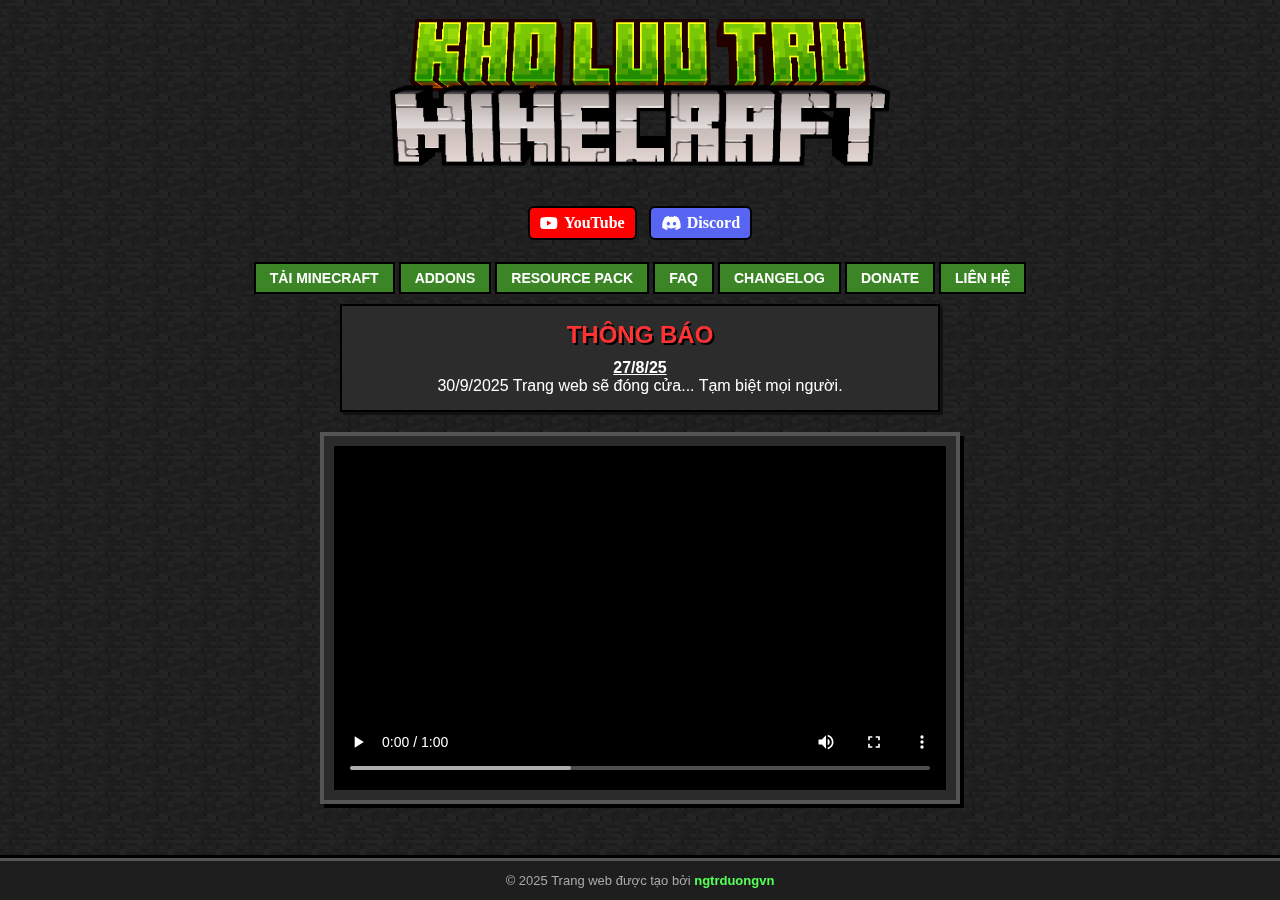
<file: index.html>
<!DOCTYPE html>
<html lang="vi">
    <head>
        <meta charset="UTF-8">
        <meta name="viewport" content="width=device-width, initial-scale=1.0">
        <meta name="description" content="Website lưu trữ addons, mods và tài nguyên Minecraft PE cho cộng đồng Việt Nam. Tải miễn phí và cập nhật thường xuyên.">
        <meta name="keywords" content="minecraft, minecraft pe, addon, addons, kho lưu trữ minecraft, minecraft việt nam">
        <link rel="icon" type="image/x-icon" href="favicon.ico">
        <link rel="stylesheet" href="style.css">
        <link rel="stylesheet" href="css/mobile.css">
        <link rel="stylesheet" href="css/index/tab-menu.css">
        <link rel="stylesheet" href="css/index/notice-box.css">
        <link rel="stylesheet" href="css/index/trailer-box.css">
        <link rel="stylesheet" href="css/copyright.css">
        <link rel="stylesheet" href="css/index/social-links.css">
        <link rel="stylesheet" href="https://cdnjs.cloudflare.com/ajax/libs/font-awesome/6.4.0/css/all.min.css">
        <title>Kho lưu trữ Minecraft</title>
    </head>

    <body>
    <center>
        <br>
        <!-- Logo -->
        <img src="image/logo.png" width="500">
        <br><br>

        <!-- Social Links -->
        <div class="social-links">
            <a href="https://www.youtube.com/@" target="_blank" class="youtube">
                <i class="fab fa-youtube"></i> YouTube
            </a>
            <a href="https://discord.gg/" target="_blank" class="discord">
                <i class="fab fa-discord"></i> Discord
            </a>
        </div>
        <br>

        <!-- tab menu -->
        <button class="mc-btn"><a href="taiminecraft.html">Tải Minecraft</a></button>
        <button class="mc-btn"><a href="addons.html">Addons</a></button>
        <button class="mc-btn"><a href="resourcepack.html">Resource Pack</a></button>
        <button class="mc-btn"><a href="faq.html">FAQ</a></button>
        <button class="mc-btn"><a href="changelog.html">Changelog</a></button>
        <button class="mc-btn"><a href="donate.html">Donate</a></button>
        <button class="mc-btn"><a href="lienhe.html">Liên hệ</a></button>

        <!-- Thông báo -->
        <div class="notice-box">
            <h2>THÔNG BÁO</h2>
            <p><b><u>27/8/25</u></b></p>
            <p>30/9/2025 Trang web sẽ đóng cửa... Tạm biệt mọi người.</p>
        </div>

        <!-- Minecraft Trailer -->
        <div class="trailer-box">
            <video controls>
                <source src="video/minecraft-trailer.mp4" type="video/mp4">
                Trình duyệt của bạn không hỗ trợ video.
            </video>
        </div>
        <br><br>
    
        <!-- Bản quyền -->
        <div class="copyright">
            © 2025 Trang web được tạo bởi <a>ngtrduongvn</a>
        </div>

        <!-- Javascript -->
        <script src="js/security.js"></script>
    </body>
</html>
</file>
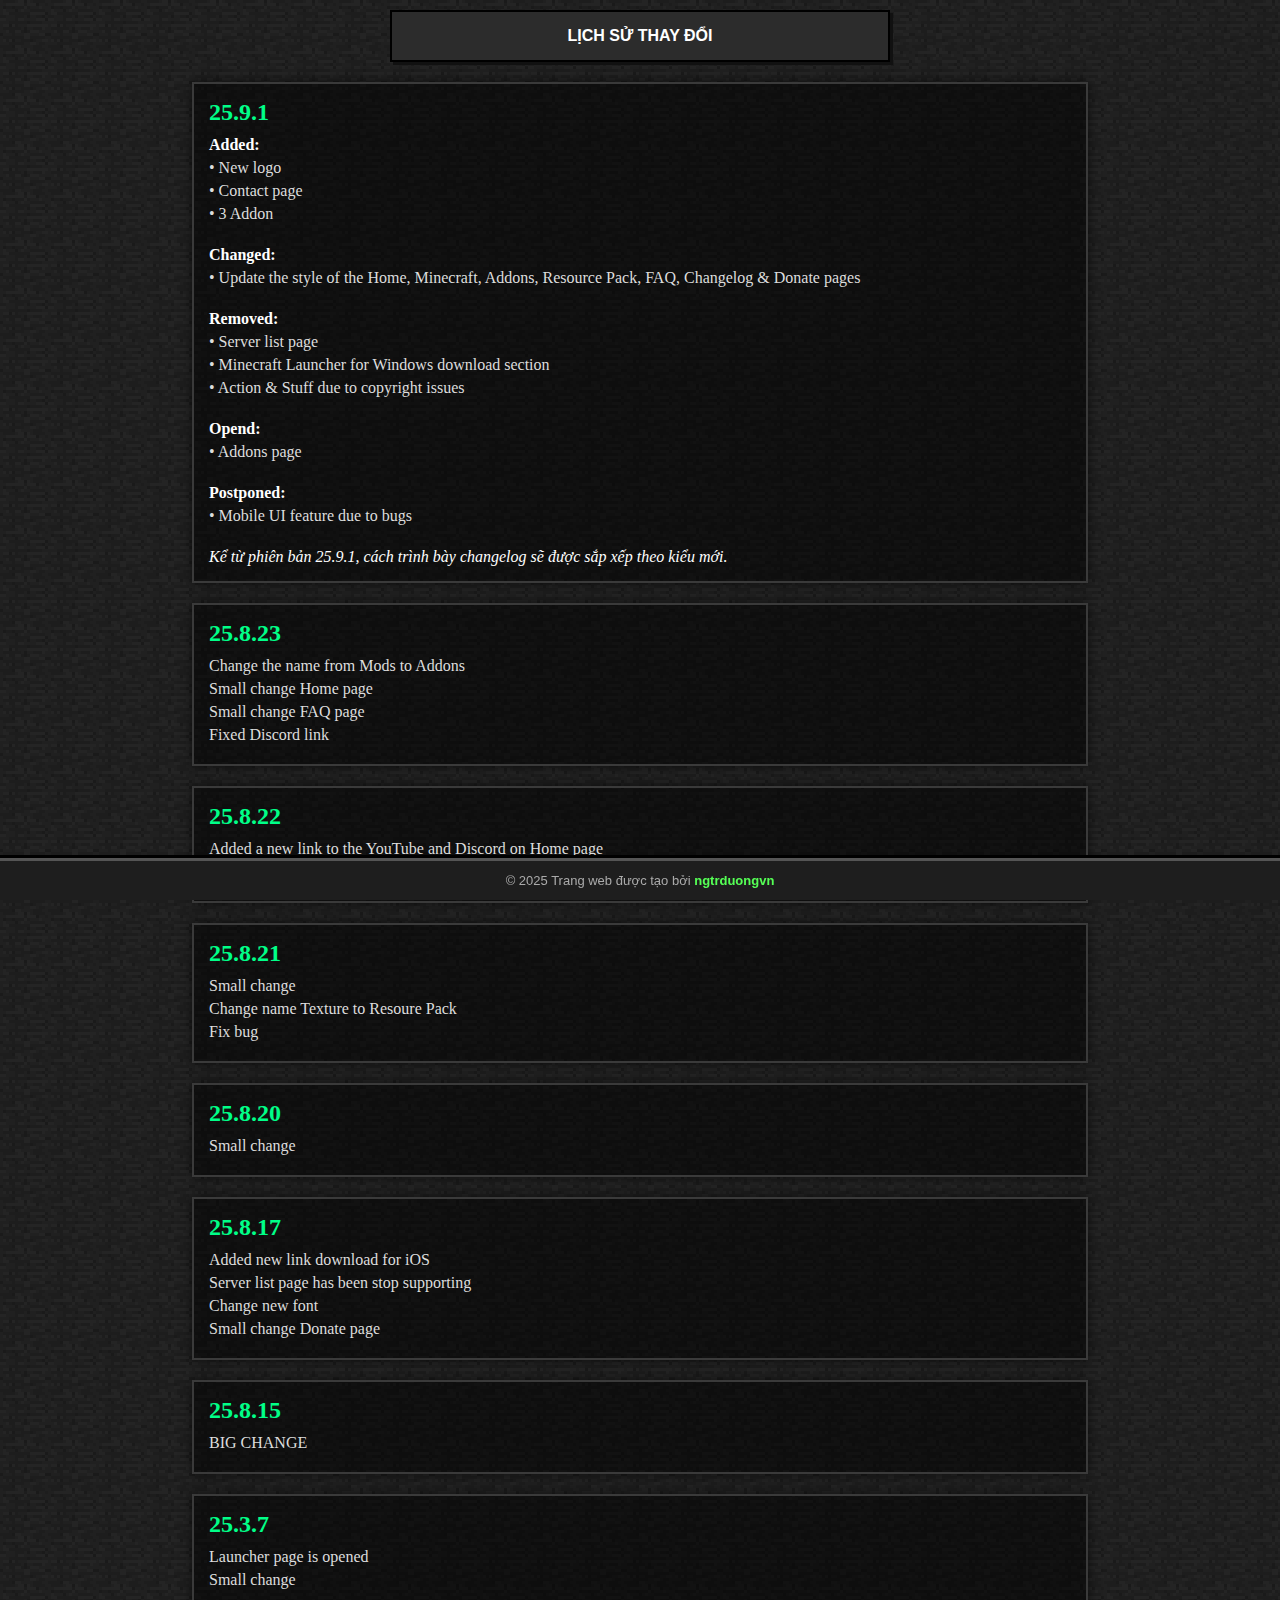
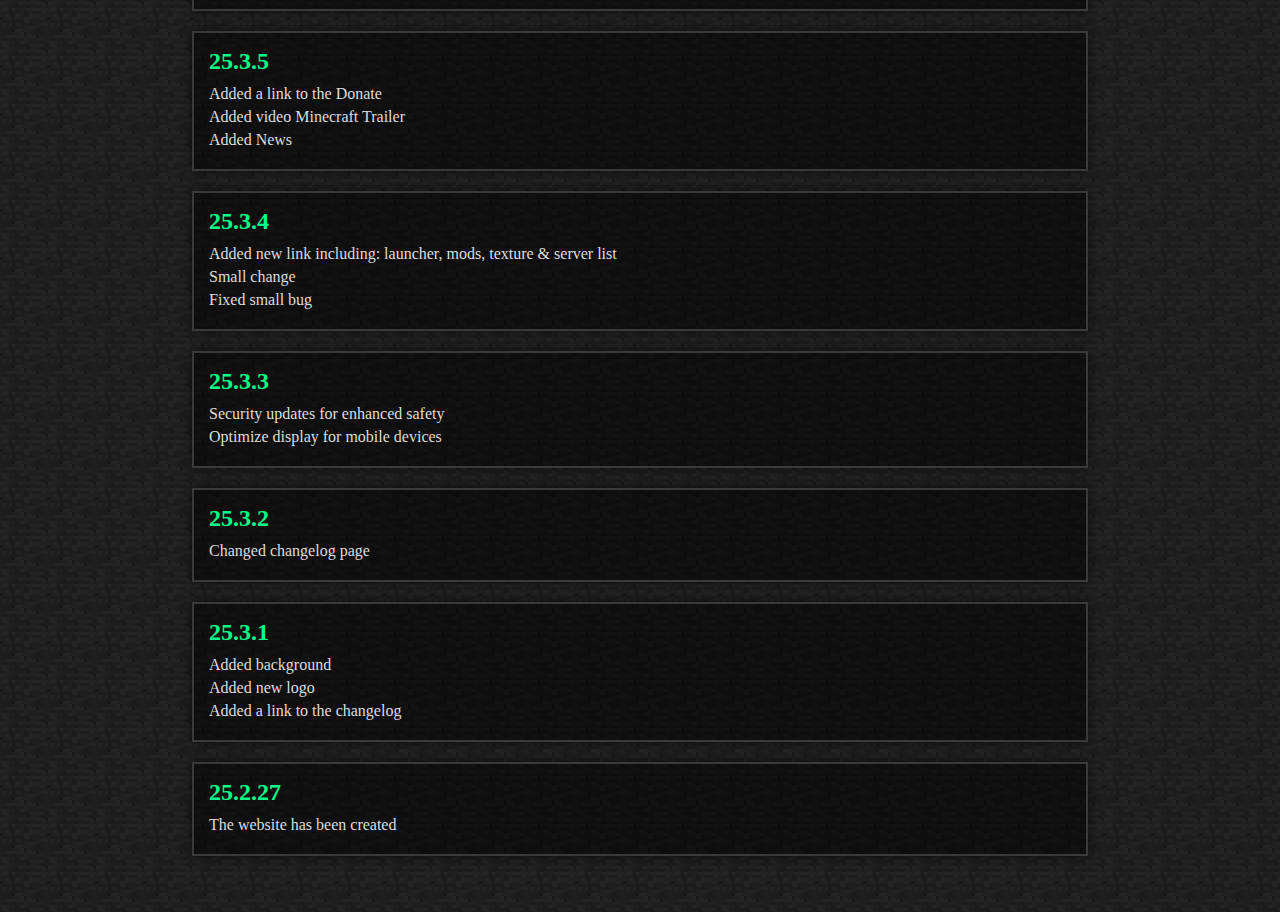
<file: changelog.html>
<!DOCTYPE html>
<html lang="vi">
    <head>
        <meta charset="UTF-8">
        <meta name="viewport" content="width=device-width, initial-scale=1.0">
        <meta name="description" content="Trang web chuyên thu thập tài liệu cũ của Minecraft">
        <meta name="google-adsense-account" content="ca-pub-9780379961023898">
        <meta name="google-site-verification" content="taQF88gZ_YWOSIvU3ffc0MlsISNOwYlTRaYgc3rOUPE" />
        <link rel="icon" type="image/x-icon" href="favicon.ico">
        <script async src="https://pagead2.googlesyndication.com/pagead/js/adsbygoogle.js?client=ca-pub-9780379961023898" crossorigin="anonymous"></script>
        <link rel="stylesheet" href="style.css">
        <link rel="stylesheet" href="css/mobile.css">
        <link rel="stylesheet" href="css/changelog/cl.css">
        <link rel="stylesheet" href="css/title.css">
        <link rel="stylesheet" href="css/copyright.css">
        <title>Changelog</title>
    </head>

    <body>
    <!-- 
        - Add / Added
        - Remove / Removed
        - Change / Changed
        - Fix / Fixed
        - Postponed
    -->

    <center1>
        <div class="cl-title">
            <b>LỊCH SỬ THAY ĐỔI</b>
        </div>

        <!-- v13 -->
        <div class="changelog-entry">
            <h3>25.9.1</h3>
            <ul>
                <b>Added:</b>
                <li>• New logo</li>
                <li>• Contact page</li>
                <li>• 3 Addon</li>
                <br>

                <b>Changed:</b>
                <li>• Update the style of the Home, Minecraft, Addons, Resource Pack, FAQ, Changelog & Donate pages</li>
                <br>

                <b>Removed:</b>
                <li>• Server list page</li>
                <li>• Minecraft Launcher for Windows download section</li>
                <li>• Action & Stuff due to copyright issues</li>
                <br>

                <b>Opend:</b>
                <li>• Addons page</li>
                <br>

                <b>Postponed:</b>
                <li>• Mobile UI feature due to bugs</li>
                <br>

                <i>Kể từ phiên bản 25.9.1, cách trình bày changelog sẽ được sắp xếp theo kiểu mới.</i>
            </ul>
        </div>

        <!-- v12 -->
        <div class="changelog-entry">
            <h3>25.8.23</h3>
            <ul>
                <li>Change the name from Mods to Addons</li>
                <li>Small change Home page</li>
                <li>Small change FAQ page</li>
                <li>Fixed Discord link</li>
            </ul>
        </div>

        <!-- v11 -->
        <div class="changelog-entry">
            <h3>25.8.22</h3>
            <ul>
                <li>Added a new link to the YouTube and Discord on Home page</li>
                <li>Added a link to the FAQ</li>
            </ul>
        </div>

        <!-- v10 -->
        <div class="changelog-entry">
            <h3>25.8.21</h3>
            <ul>
                <li>Small change</li>
                <li>Change name Texture to Resoure Pack</li>
                <li>Fix bug</li>
            </ul>
        </div>

        <!-- v9 -->
        <div class="changelog-entry">
            <h3>25.8.20</h3>
            <ul>
                <li>Small change</li>
            </ul>
        </div>

        <!-- v8 -->
        <div class="changelog-entry">
            <h3>25.8.17</h3>
            <ul>
                <li>Added new link download for iOS</li>
                <li>Server list page has been stop supporting</li>
                <li>Change new font</li>
                <li>Small change Donate page</li>
            </ul>
        </div>

        <!-- v7 -->
        <div class="changelog-entry">
            <h3>25.8.15</h3>
            <ul>
                <li>BIG CHANGE</li>
            </ul>
        </div>

        <!-- v6 -->
        <div class="changelog-entry">
            <h3>25.3.7</h3>
            <ul>
                <li>Launcher page is opened</li>
                <li>Small change</li>
            </ul>
        </div>

        <!-- v5 -->
        <div class="changelog-entry">
            <h3>25.3.5</h3>
            <ul>
                <li>Added a link to the Donate</li>
                <li>Added video Minecraft Trailer</li>
                <li>Added News</li>
            </ul>
        </div>

        <!-- v4 -->
        <div class="changelog-entry">
            <h3>25.3.4</h3>
            <ul>
                <li>Added new link including: launcher, mods, texture & server list</li>
                <li>Small change</li>
                <li>Fixed small bug</li>
            </ul>
        </div>

        <!-- v3 -->
        <div class="changelog-entry">
            <h3>25.3.3</h3>
            <ul>
                <li>Security updates for enhanced safety</li>
                <li>Optimize display for mobile devices</li>
            </ul>
        </div>

        <!-- v2 -->
        <div class="changelog-entry">
            <h3>25.3.2</h3>
            <ul>
                <li>Changed changelog page</li>
            </ul>
        </div>

        <!-- v1 -->
        <div class="changelog-entry">
            <h3>25.3.1</h3>
            <ul>
                <li>Added background</li>
                <li>Added new logo</li>
                <li>Added a link to the changelog</li>
            </ul>
        </div>

        <!-- v0 -->
        <div class="changelog-entry">
            <h3>25.2.27</h3>
            <ul>
                <li>The website has been created</li>
            </ul>
        </div>

        <br><br>

        <!-- Bản quyền -->
        <div class="copyright">
            © 2025 Trang web được tạo bởi <a>ngtrduongvn</a>
        </div>

        <!-- Javascript -->
        <script src="js/security.js"></script>
    </body>
</html>
</file>
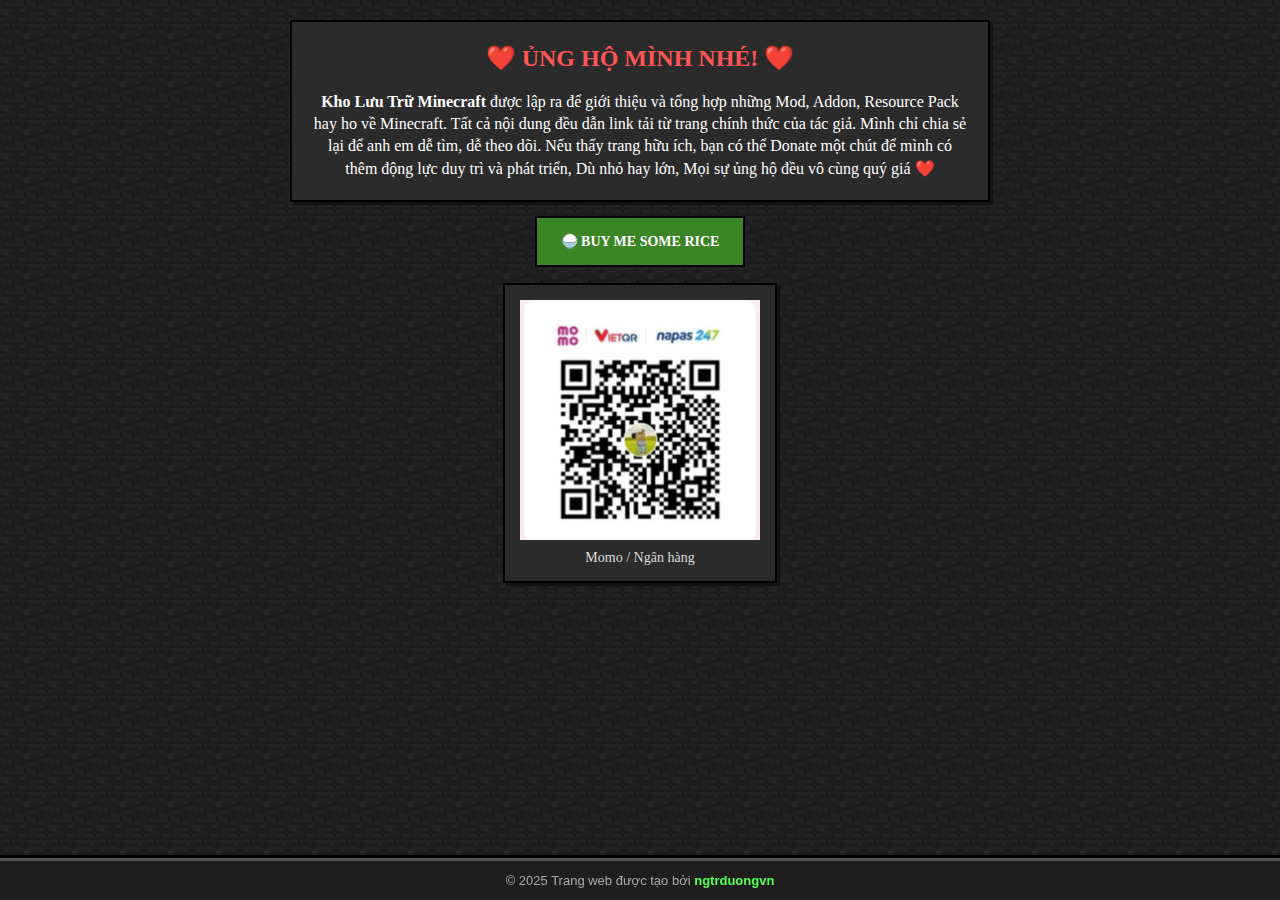
<file: donate.html>
<!DOCTYPE html>
<html lang="vi">
    <head>
        <meta charset="UTF-8">
        <meta name="viewport" content="width=device-width, initial-scale=1.0">
        <meta name="description" content="Trang web chuyên thu thập tài liệu cũ của Minecraft">
        <meta name="google-adsense-account" content="ca-pub-9780379961023898">
        <link rel="icon" type="image/x-icon" href="favicon.ico">
        <script async src="https://pagead2.googlesyndication.com/pagead/js/adsbygoogle.js?client=ca-pub-9780379961023898" crossorigin="anonymous"></script>
        <link rel="stylesheet" href="style.css">
        <link rel="stylesheet" href="css/mobile.css">
        <link rel="stylesheet" href="css/donate/donate.css">
        <link rel="stylesheet" href="css/copyright.css">
        <style>
            .qrcode {
                border: 7px solid gray;
            }
        </style>
        <title>Donate</title>
    </head>

    <body>
    <center>
        <div class="donate-container">
            <div class="donate-box">
                <h2>❤️ ỦNG HỘ MÌNH NHÉ! ❤️</h2>
                <p>
                <b>Kho Lưu Trữ Minecraft</b> được lập ra để giới thiệu và tổng hợp những Mod, Addon, Resource Pack hay ho về Minecraft.
                Tất cả nội dung đều dẫn link tải từ trang chính thức của tác giả. Mình chỉ chia sẻ lại để anh em dễ tìm, dễ theo dõi.
                Nếu thấy trang hữu ích, bạn có thể Donate một chút để mình có thêm động lực duy trì và phát triển, Dù nhỏ hay lớn,
                Mọi sự ủng hộ đều vô cùng quý giá ❤️
                </p>
            </div>

            <div class="donate-options">
                <a href="https://buymeacoffee.com/ngtrduongvn" class="donate-btn">🍚 Buy me some rice</a>
                <br><br>
                <div class="qr-box">
                    <img src="image/donate/qrcode.jpg" alt="Donate QR" />
                    <p>Momo / Ngân hàng</p>
                </div>
            </div>
        </div>

        <br><br>

        <!-- Bản quyền -->
        <div class="copyright">
            © 2025 Trang web được tạo bởi <a>ngtrduongvn</a>
        </div>

        <!-- Javascript -->
        <script src="js/security.js"></script>
    </body>
</html>
</file>
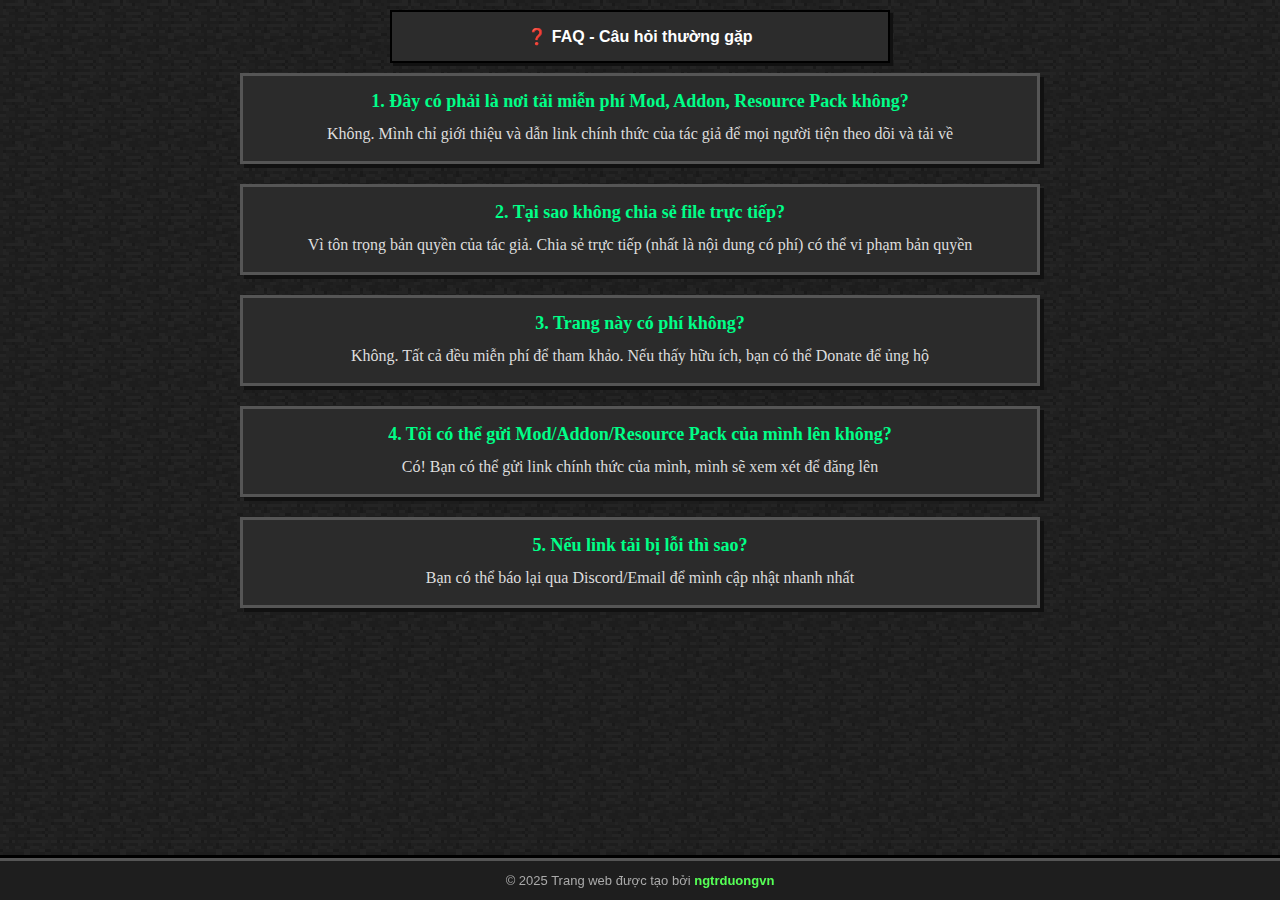
<file: faq.html>
<!DOCTYPE html>
<html lang="vi">
    <head>
        <meta charset="UTF-8">
        <meta name="viewport" content="width=device-width, initial-scale=1.0">
        <meta name="description" content="Trang web chuyên thu thập tài liệu cũ của Minecraft">
        <meta name="google-adsense-account" content="ca-pub-9780379961023898">
        <link rel="icon" type="image/x-icon" href="favicon.ico">
        <script async src="https://pagead2.googlesyndication.com/pagead/js/adsbygoogle.js?client=ca-pub-9780379961023898" crossorigin="anonymous"></script>
        <link rel="stylesheet" href="style.css">
        <link rel="stylesheet" href="css/mobile.css">
        <link rel="stylesheet" href="css/faq/faq.css">
        <link rel="stylesheet" href="css/title.css">
        <link rel="stylesheet" href="css/copyright.css">
        <title>FAQ</title>
    </head>

    <body>
        <center>
        <div class="faq-title">
            <b>❓ FAQ - Câu hỏi thường gặp</b>
        </div>
        

        <div class="faq-box">
            <div class="faq-question">1. Đây có phải là nơi tải miễn phí Mod, Addon, Resource Pack không?</div>
            <div class="faq-answer">Không. Mình chỉ giới thiệu và dẫn link chính thức của tác giả để mọi người tiện theo dõi và tải về</div>
        </div>

        <div class="faq-box">
            <div class="faq-question">2. Tại sao không chia sẻ file trực tiếp?</div>
            <div class="faq-answer">Vì tôn trọng bản quyền của tác giả. Chia sẻ trực tiếp (nhất là nội dung có phí) có thể vi phạm bản quyền</div>
        </div>

        <div class="faq-box">
            <div class="faq-question">3. Trang này có phí không?</div>
            <div class="faq-answer">Không. Tất cả đều miễn phí để tham khảo. Nếu thấy hữu ích, bạn có thể Donate để ủng hộ</div>
        </div>

        <div class="faq-box">
            <div class="faq-question">4. Tôi có thể gửi Mod/Addon/Resource Pack của mình lên không?</div>
            <div class="faq-answer">Có! Bạn có thể gửi link chính thức của mình, mình sẽ xem xét để đăng lên</div>
        </div>

        <div class="faq-box">
            <div class="faq-question">5. Nếu link tải bị lỗi thì sao?</div>
            <div class="faq-answer">Bạn có thể báo lại qua Discord/Email để mình cập nhật nhanh nhất</div>
        </div>

        <br><br>

        <!-- Bản quyền -->
        <div class="copyright">
            © 2025 Trang web được tạo bởi <a>ngtrduongvn</a>
        </div>

        <!-- Javascript -->
        <script src="js/security.js"></script>
    </body>
</html>
</file>
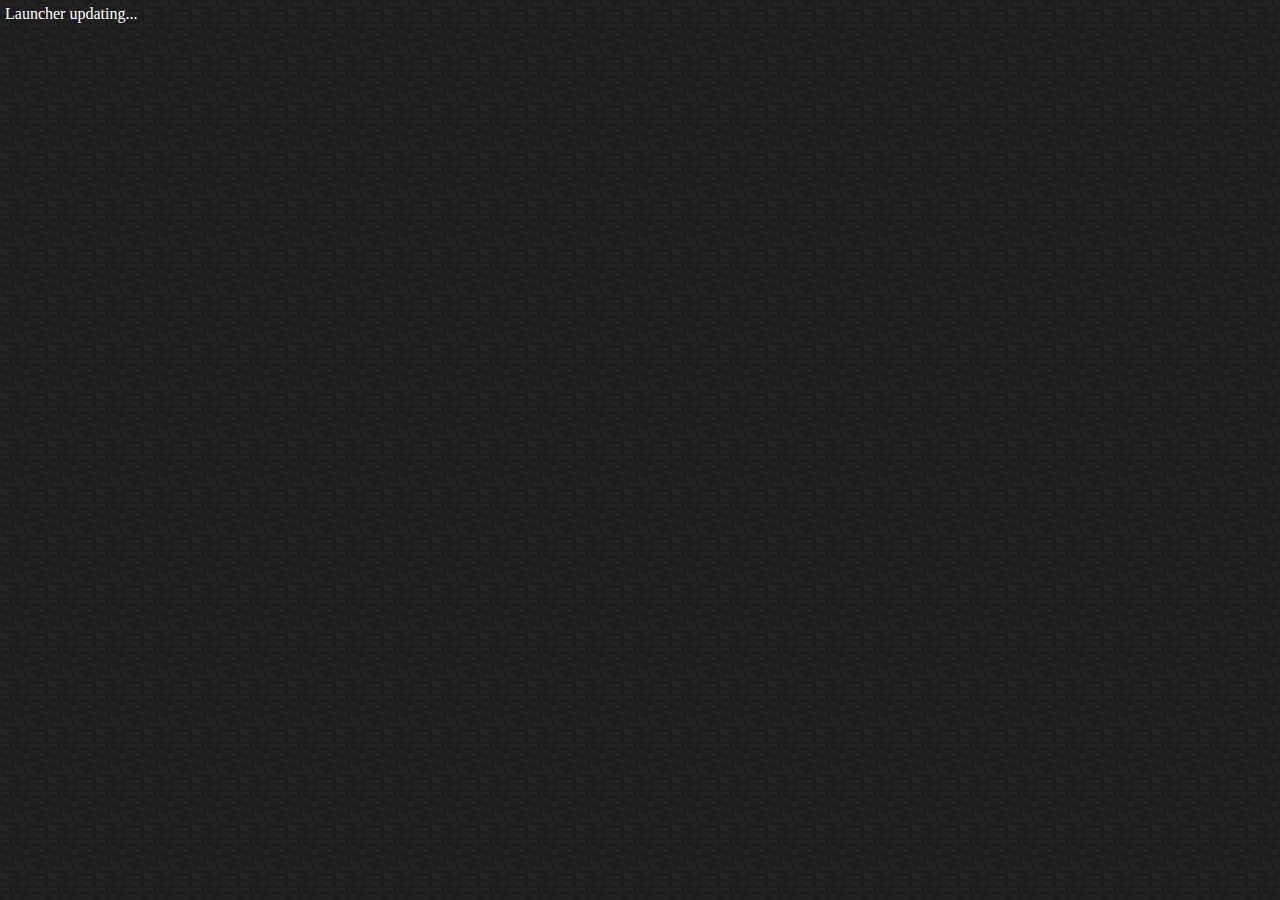
<file: launcher.html>
<!DOCTYPE html>
<html lang="vi">
    <head>
        <meta charset="UTF-8">
        <meta name="viewport" content="width=device-width, initial-scale=1.0">
        <meta name="description" content="Trang web chuyên thu thập tài liệu cũ của Minecraft">
        <link rel="icon" type="image/x-icon" href="favicon.ico">
        <link rel="stylesheet" href="style.css">
        <link rel="stylesheet" href="css/mobile.css">
        <title>Launcher</title>
        <style>
            body {
                padding: 5px;
            }
        </style>
    </head>

    <body>
        <!-- Main -->
        Launcher updating...

        <!-- Javascript -->
        <script src="js/security.js"></script>
    </body>
</html>
</file>
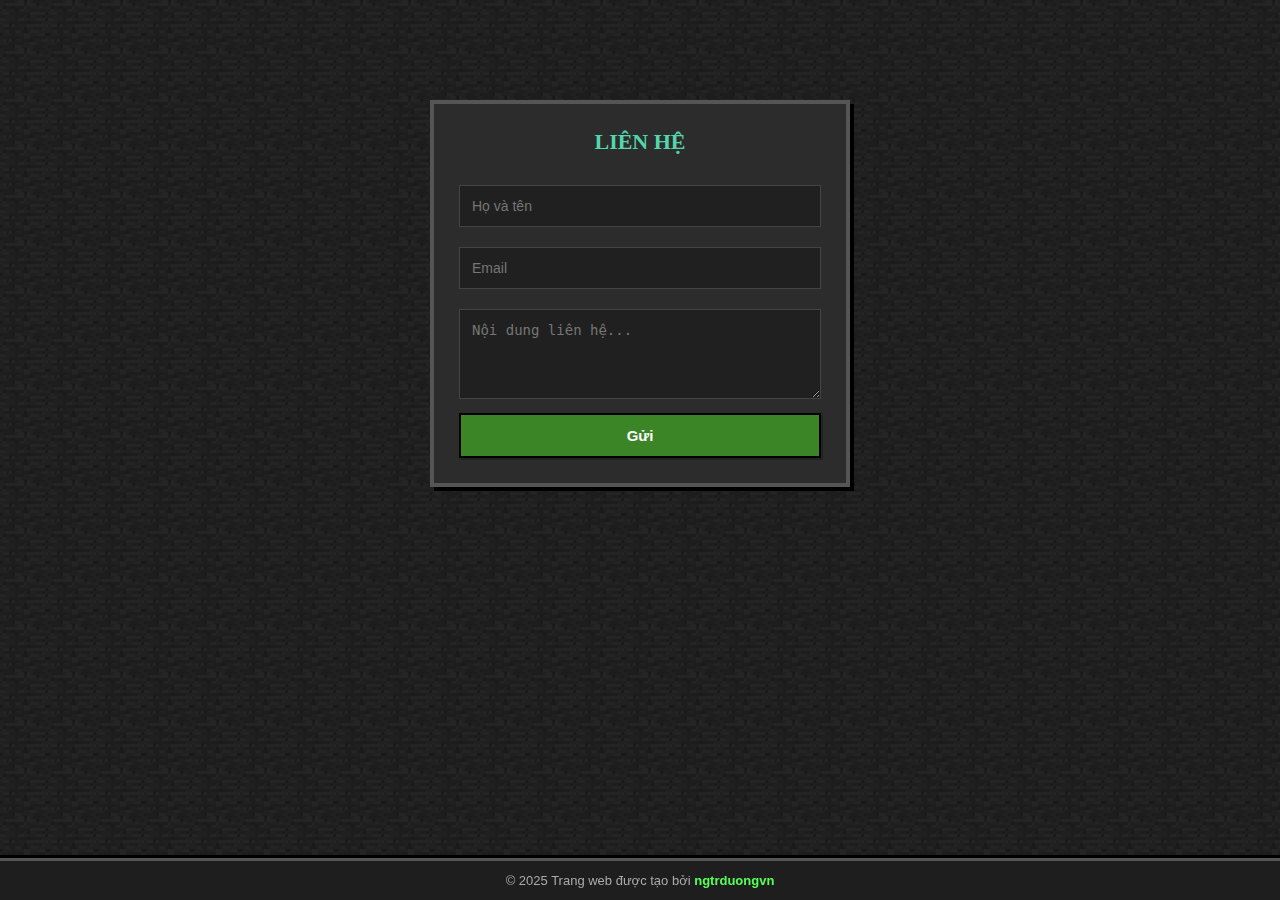
<file: lienhe.html>
<!DOCTYPE html>
<html lang="vi">
    <head>
        <meta charset="UTF-8">
        <meta name="viewport" content="width=device-width, initial-scale=1.0">
        <meta name="description" content="Trang web chuyên thu thập tài liệu cũ của Minecraft">
        <link rel="icon" type="image/x-icon" href="favicon.ico">
        <link rel="stylesheet" href="style.css">
        <link rel="stylesheet" href="css/mobile.css">
        <link rel="stylesheet" href="css/contact/contact.css">
        <link rel="stylesheet" href="css/copyright.css">
        <title>Liên Hệ</title>
    </head>

    <body>
        <!-- Tiêu đề -->
        <div class="contact-box">
            <h2>LIÊN HỆ</h2>
            <form action="" method="POST">
                <input type="text" name="name" placeholder="Họ và tên" required>
                <input type="email" name="email" placeholder="Email" required>
                <textarea name="message" rows="4" placeholder="Nội dung liên hệ..." required></textarea>
                <button type="submit">Gửi</button> 
            </form>
        </div>

        <!-- Bản quyền -->
        <div class="copyright">
            © 2025 Trang web được tạo bởi <a>ngtrduongvn</a>
        </div>

        <!-- Javascript -->
        <script src="js/security.js"></script>
    </body>
</html>
</file>
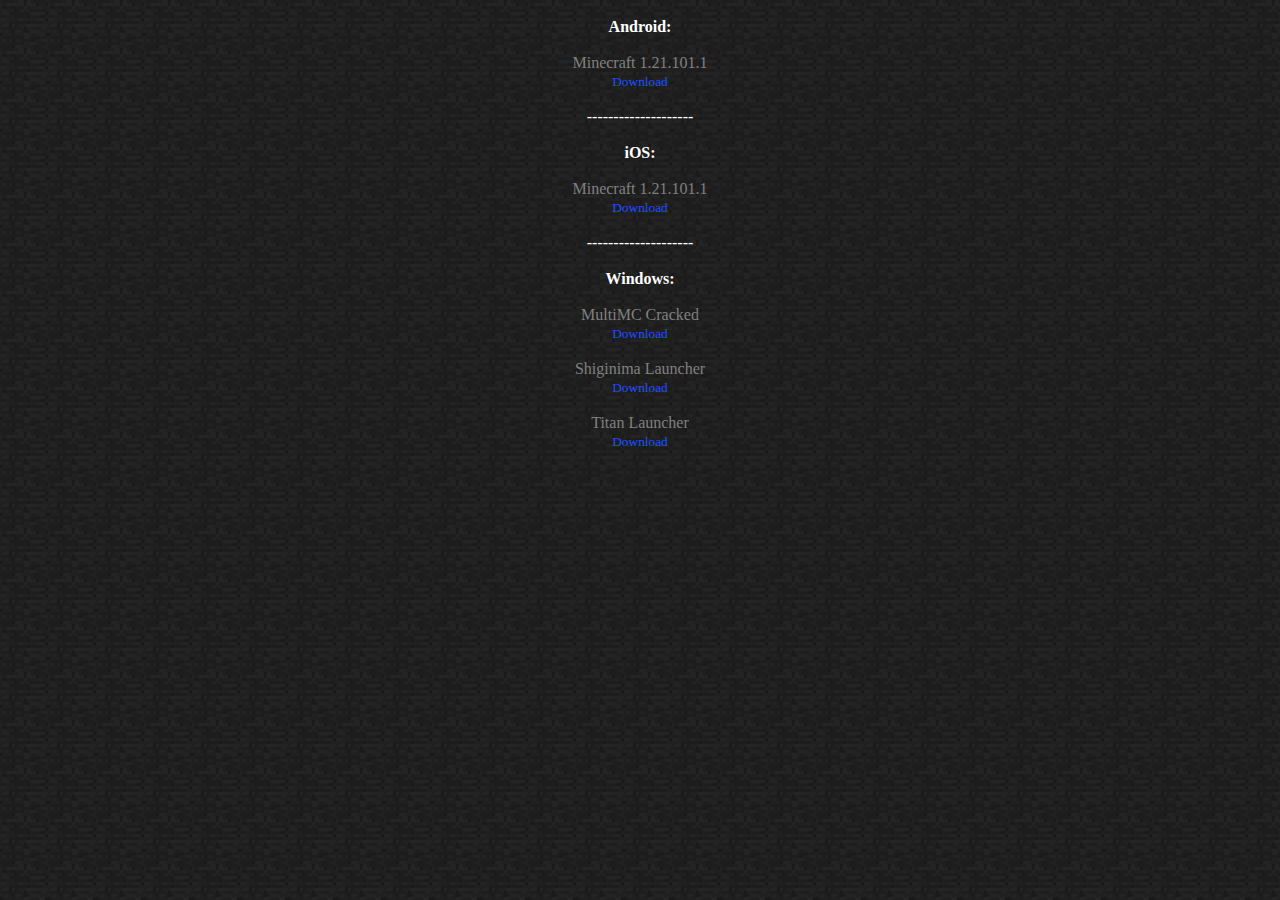
<file: minecraft.html>
<!DOCTYPE html>
<html lang="vi">
    <head>
        <meta charset="UTF-8">
        <meta name="viewport" content="width=device-width, initial-scale=1.0">
        <meta name="description" content="Trang web chuyên thu thập tài liệu cũ của Minecraft">
        <meta name="google-site-verification" content="taQF88gZ_YWOSIvU3ffc0MlsISNOwYlTRaYgc3rOUPE" />
        <link rel="icon" type="image/x-icon" href="favicon.ico">
        <link rel="stylesheet" href="style.css">
        <link rel="stylesheet" href="css/mobile.css">
        <title>Tải Minecraft</title>
    </head>

    <body>
        <br>
        <center>
        <!---- Android ---->
            <b>Android:</b>
            <br><br>
            <font color="gray">Minecraft 1.21.101.1</font><br>
            <small><a href="https://drive.google.com/file/d/1Bqf4icYGJ5MV6djha2ylHCfGmCD-YePW/view?usp=drive_link" target="_blank">Download</a></small>
            <br><br>

        --------------------<br><br>

        <!---- iOS ---->
            <b>iOS:</b>
            <br><br>
            <font color="gray">Minecraft 1.21.101.1</font><br>
            <small><a href="https://drive.google.com/file/d/1j-aewWu3-4tyTgCLBCcwedR-WoTldtEA/view?usp=drive_link" target="_blank">Download</a></small>
            <br><br>

        --------------------<br><br>

        <!---- Windows ---->
            <b>Windows:</b>
            <br><br>
            <!-- Launcher 1 -->
            <font color="gray">MultiMC Cracked</font><br>
            <small><a href="https://drive.google.com/file/d/1CWx5W04qUGoMW0xhr6HYUZZIDDk8b-p6/view?usp=sharing" target="_blank">Download</a></small>
            <br><br>

            <!-- Launcher 2 -->
            <font color="gray">Shiginima Launcher</font><br>
            <small><a href="https://drive.google.com/file/d/1zRJwhPTpjubPf02ZlZflpabak96sAB6f/view?usp=sharing" target="_blank">Download</a></small>
            <br><br>

            <!-- Launcher 3 -->
            <font color="gray">Titan Launcher</font><br>
            <small><a href="https://drive.google.com/file/d/1FQ7u7CvBa-BV5Xi-oQab0If6wFxf6jsK/view?usp=sharing" target="_blank">Download</a></small>
        </center>
        
        <!-- Javascript -->
        <script src="js/security.js"></script>

        <!-- Google AdSense -->
        <script async src="https://pagead2.googlesyndication.com/pagead/js/adsbygoogle.js?client=ca-pub-9780379961023898" crossorigin="anonymous"></script>
    </body>
</html>
</file>
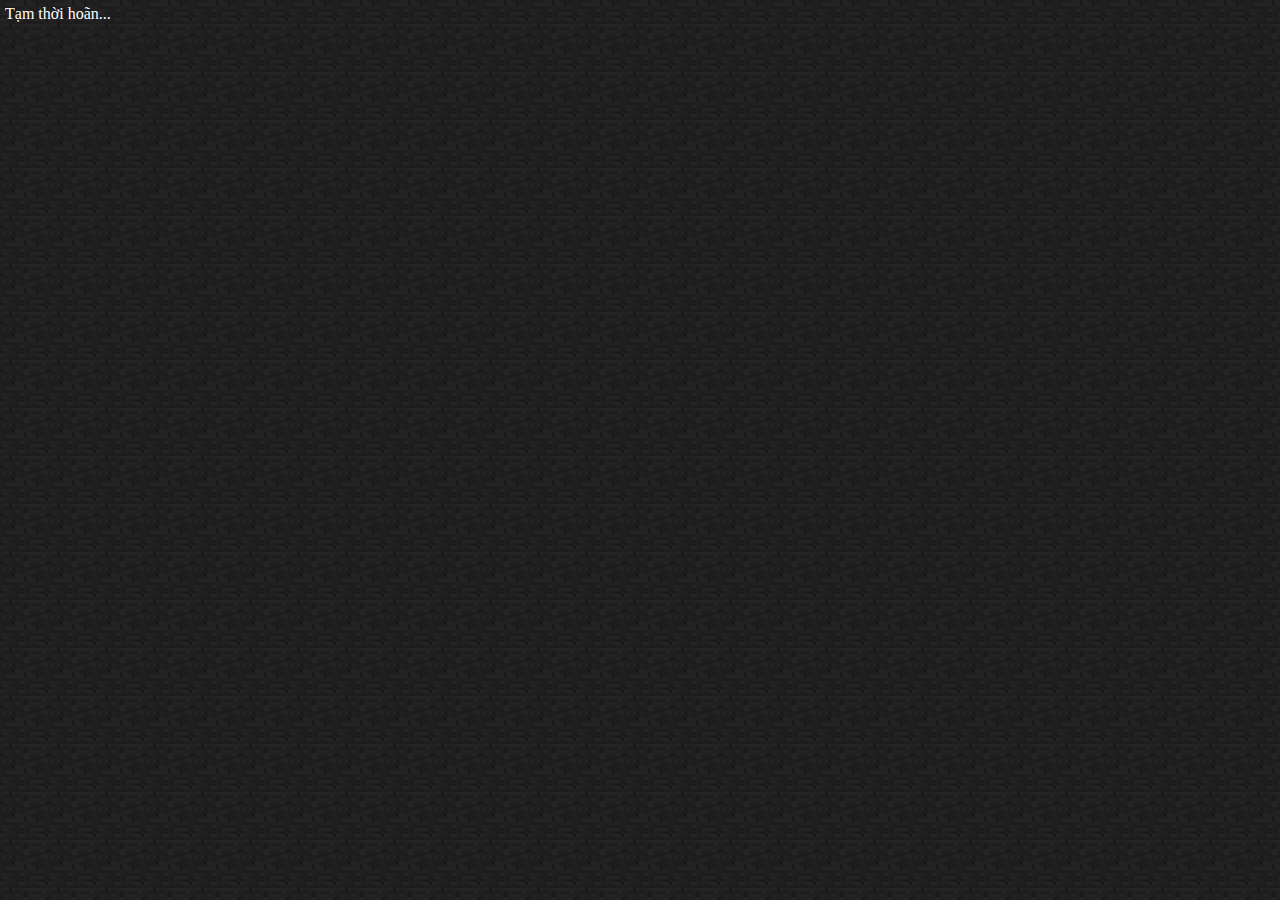
<file: mods.html>
<!DOCTYPE html>
<html lang="vi">
    <head>
        <meta charset="UTF-8">
        <meta name="viewport" content="width=device-width, initial-scale=1.0">
        <meta name="description" content="Trang web chuyên thu thập tài liệu cũ của Minecraft">
        <meta name="google-site-verification" content="taQF88gZ_YWOSIvU3ffc0MlsISNOwYlTRaYgc3rOUPE" />
        <link rel="icon" type="image/x-icon" href="favicon.ico">
        <link rel="stylesheet" href="style.css">
        <link rel="stylesheet" href="css/mobile.css">
        <title>Mods</title>
        <style>
            body {
                padding: 5px;
            }
        </style>
    </head>

    <body>
        <!-- Main -->
        Tạm thời hoãn...

        <!-- Javascript -->
        <script src="js/security.js"></script>

        <!-- Google AdSense -->
        <script async src="https://pagead2.googlesyndication.com/pagead/js/adsbygoogle.js?client=ca-pub-9780379961023898" crossorigin="anonymous"></script>
    </body>
</html>
</file>
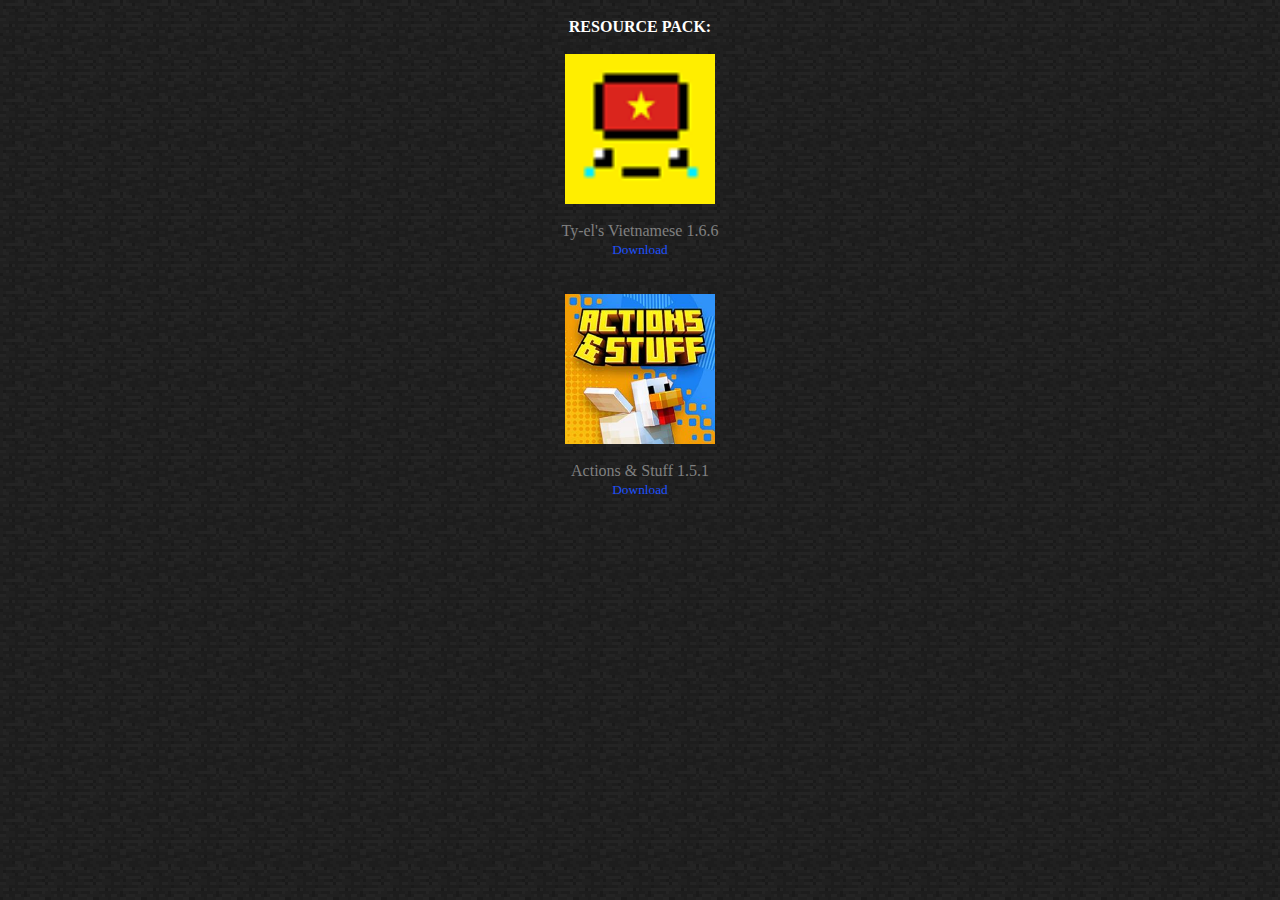
<file: resourcepack.html>
<!DOCTYPE html>
<html lang="vi">
    <head>
        <meta charset="UTF-8">
        <meta name="viewport" content="width=device-width, initial-scale=1.0">
        <meta name="description" content="Trang web chuyên thu thập tài liệu cũ của Minecraft">
        <meta name="google-site-verification" content="taQF88gZ_YWOSIvU3ffc0MlsISNOwYlTRaYgc3rOUPE" />
        <link rel="icon" type="image/x-icon" href="favicon.ico">
        <link rel="stylesheet" href="style.css">
        <link rel="stylesheet" href="css/mobile.css">
        <title>Resource Pack</title>
    </head>

    <body>
        <center>
            <!-- Tên -->
            <br>
            <b>RESOURCE PACK:</b>
            <br><br>

            <!---- Action & Stuff 1.5.1 ---->
            <div class="rp-box">
                <img src="image/resourcepack/ty-el_vietnamese.png" width="150px" height="150px"><br>
                <font color="gray">Ty-el's Vietnamese 1.6.6</font><br>
                <small><a href="https://drive.google.com/file/d/1Zzf6zNutBlRDl4l2uxtcnraO5nHctjzQ/view?usp=drive_link" target="_blank">Download</a></small>
            </div>
            <br><br>

            <!---- Action & Stuff 1.5.1 ---->
            <div class="rp-box">
                <img src="image/resourcepack/actions_and_stuff.png" width="150px" height="150px"><br>
                <font color="gray">Actions & Stuff 1.5.1</font><br>
                <small><a href="https://drive.google.com/file/d/1o7AF3lHBDIr3aSMD4Er0m4naWbbBLGOv/view?usp=drive_link" target="_blank">Download</a></small>
            </div>
        </center>

        <!-- Javascript -->
        <script src="js/security.js"></script>

        <!-- Google AdSense -->
        <script async src="https://pagead2.googlesyndication.com/pagead/js/adsbygoogle.js?client=ca-pub-9780379961023898" crossorigin="anonymous"></script>
    </body>
</html>
</file>
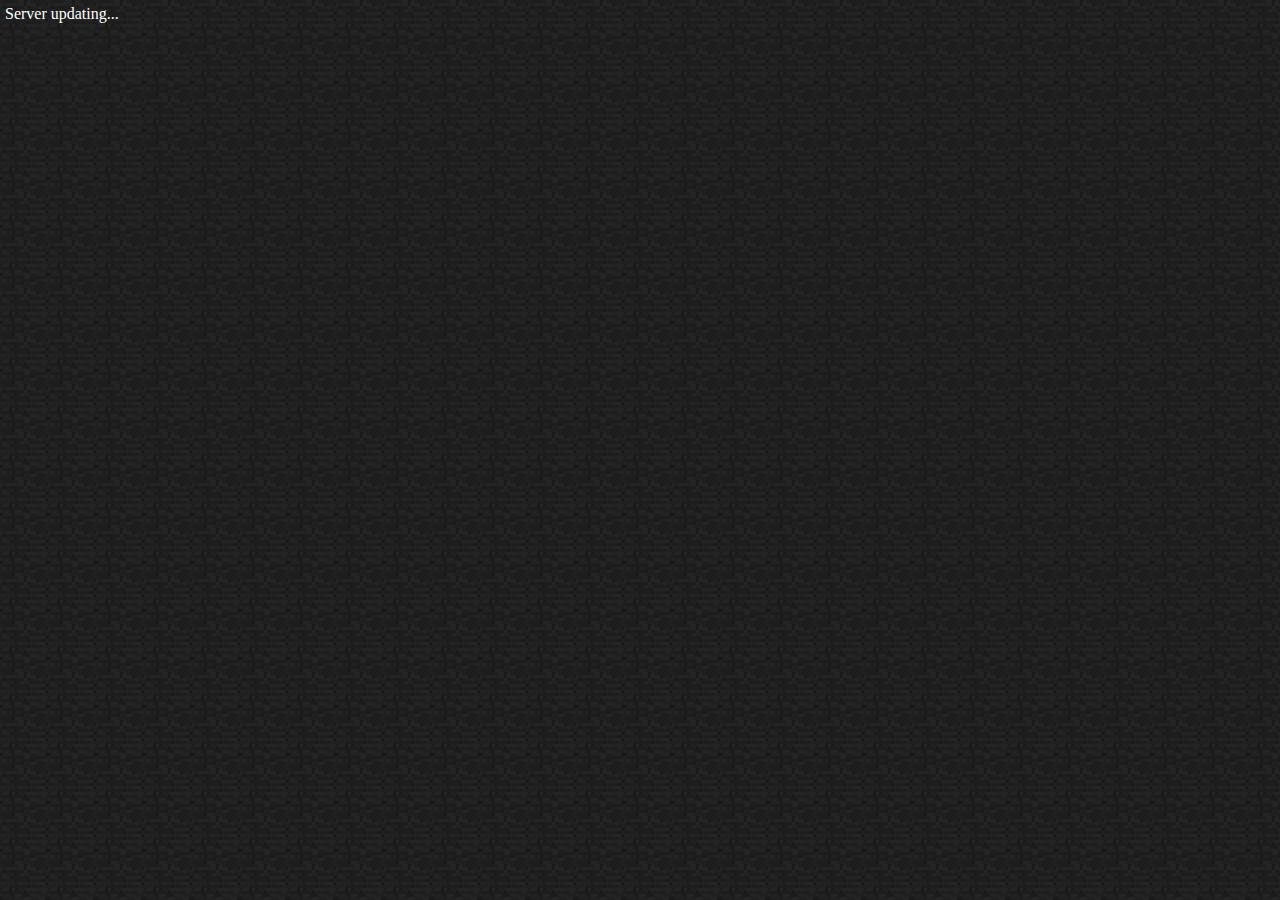
<file: serverlist.html>
<!DOCTYPE html>
<html lang="vi">
    <head>
        <meta charset="UTF-8">
        <meta name="viewport" content="width=device-width, initial-scale=1.0">
        <meta name="description" content="Trang web chuyên thu thập tài liệu cũ của Minecraft">
        <meta name="google-site-verification" content="taQF88gZ_YWOSIvU3ffc0MlsISNOwYlTRaYgc3rOUPE" />
        <link rel="icon" type="image/x-icon" href="favicon.ico">
        <link rel="stylesheet" href="style.css">
        <link rel="stylesheet" href="css/mobile.css">
        <title>Server list</title>
        <style>
            body {
                padding: 5px;
            }
        </style>
    </head>

    <body>
        <!-- Main -->
        Server updating...
        <!-- Javascript -->
        <script src="js/security.js"></script>
    </body>
</html>
</file>
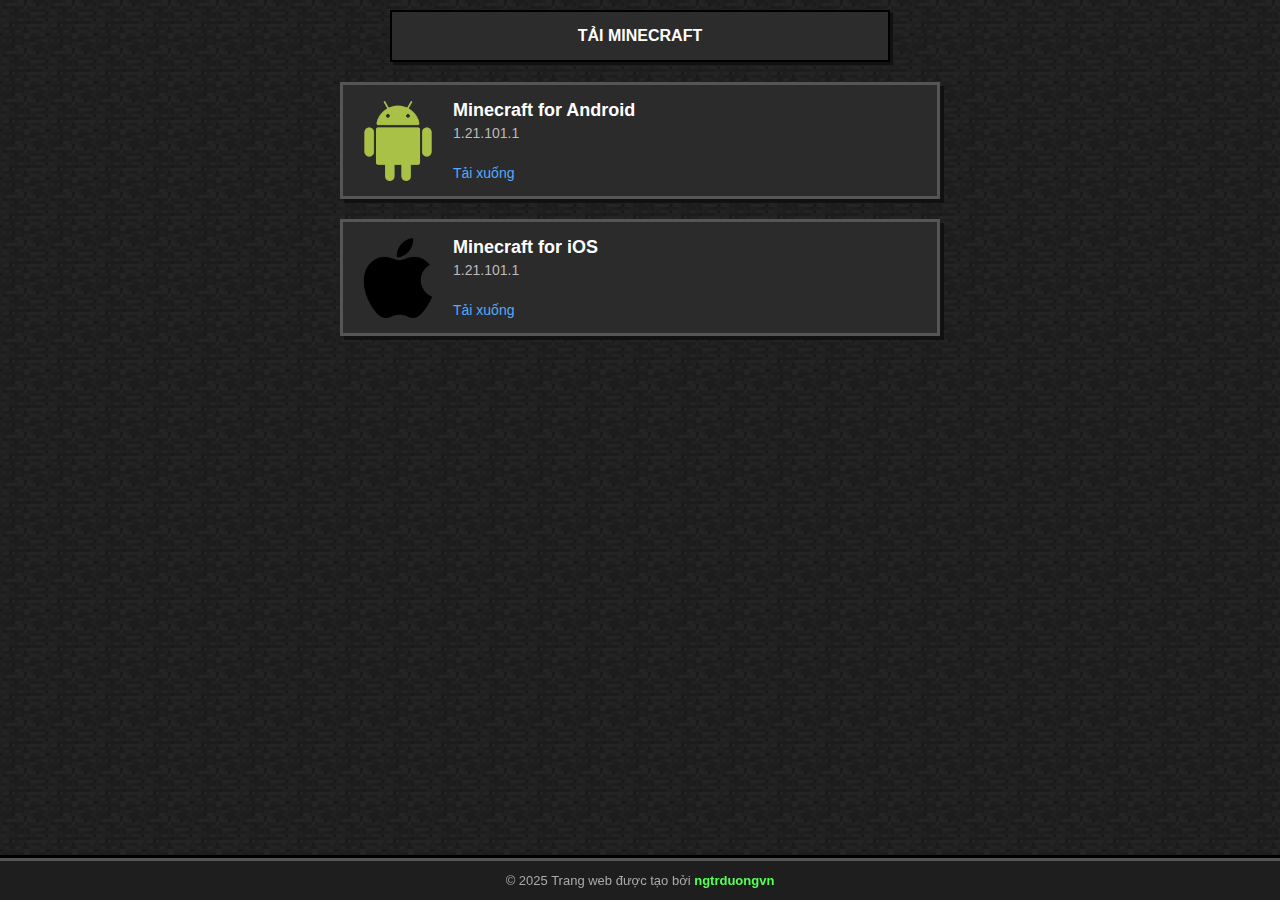
<file: taiminecraft.html>
<!DOCTYPE html>
<html lang="vi">
    <head>
        <meta charset="UTF-8">
        <meta name="viewport" content="width=device-width, initial-scale=1.0">
        <meta name="description" content="Trang web chuyên thu thập tài liệu cũ của Minecraft">
        <meta name="google-adsense-account" content="ca-pub-9780379961023898">
        <link rel="icon" type="image/x-icon" href="favicon.ico">
        <script async src="https://pagead2.googlesyndication.com/pagead/js/adsbygoogle.js?client=ca-pub-9780379961023898" crossorigin="anonymous"></script>
        <link rel="stylesheet" href="style.css">
        <link rel="stylesheet" href="css/mobile.css">
        <link rel="stylesheet" href="css/minecraft/mc.css">
        <link rel="stylesheet" href="css/title.css">
        <link rel="stylesheet" href="css/copyright.css">
        <title>Tải Minecraft</title>
    </head>

    <body>
    <center>
        <div class="mc-title">
            <b>TẢI MINECRAFT</b>
        </div>

        <!-- Android -->
        <div class="mc">
            <img src="image/minecraft/android.png" alt="Actions & Stuff">
            <div class="mc-info">
                <p>Minecraft for Android</p>
                <small>1.21.101.1</small><br>
                <a href="https://drive.google.com/file/d/1Bqf4icYGJ5MV6djha2ylHCfGmCD-YePW/view?usp=drive_link">Tải xuống</a>
            </div>
        </div>

        <!-- Apple -->
        <div class="mc">
            <img src="image/minecraft/apple.png" alt="Actions & Stuff">
            <div class="mc-info">
                <p>Minecraft for iOS</p>
                <small>1.21.101.1</small><br>
                <a href="https://drive.google.com/file/d/1j-aewWu3-4tyTgCLBCcwedR-WoTldtEA/view?usp=drive_link">Tải xuống</a>
            </div>
        </div>

        <!-- Bản quyền -->
        <div class="copyright">
            © 2025 Trang web được tạo bởi <a>ngtrduongvn</a>
        </div>
        
        <!-- Javascript -->
        <script src="js/security.js"></script>
    </body>
</html>
</file>
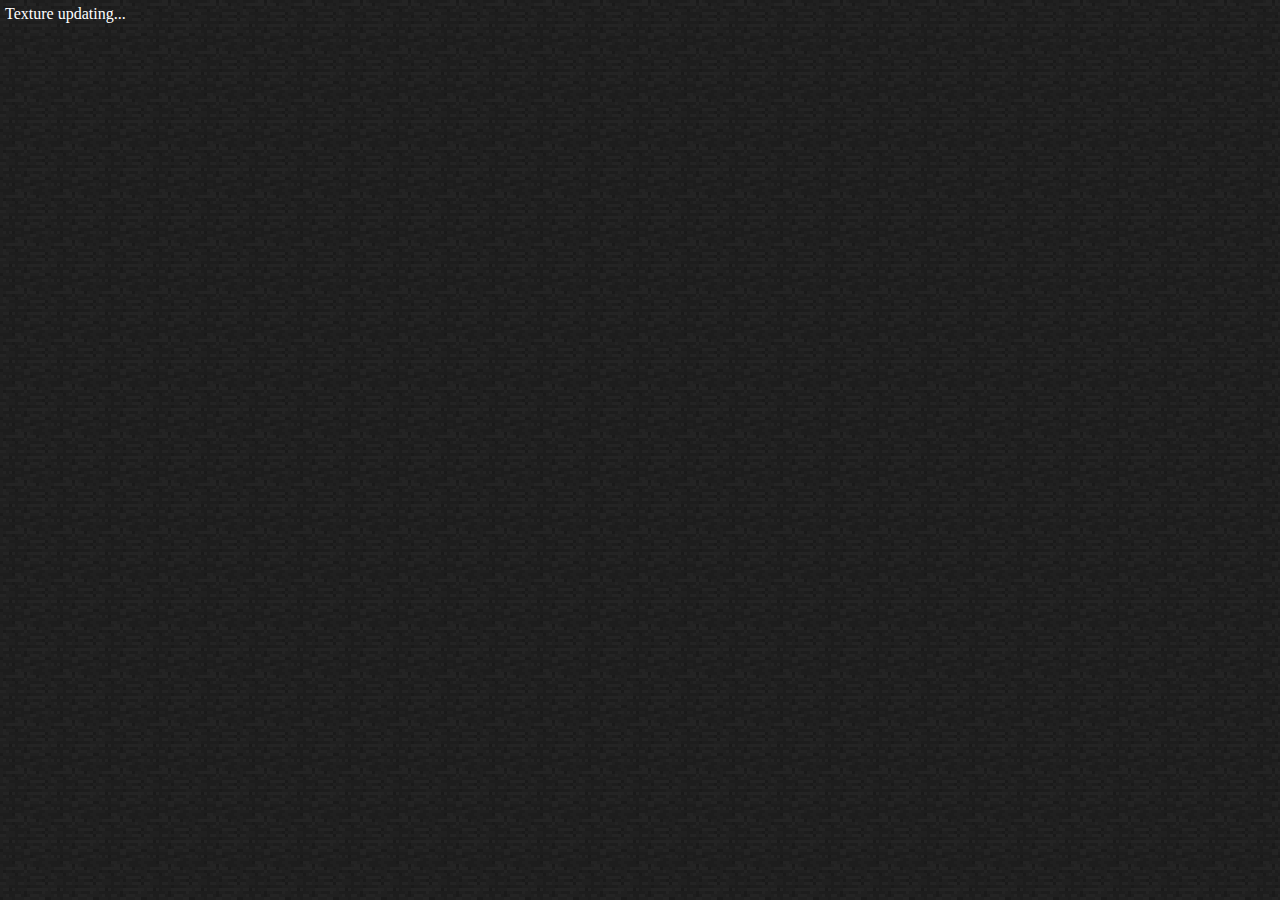
<file: texture.html>
<!DOCTYPE html>
<html lang="vi">
    <head>
        <meta charset="UTF-8">
        <meta name="viewport" content="width=device-width, initial-scale=1.0">
        <meta name="description" content="Trang web chuyên thu thập tài liệu cũ của Minecraft">
        <meta name="google-site-verification" content="taQF88gZ_YWOSIvU3ffc0MlsISNOwYlTRaYgc3rOUPE" />
        <link rel="icon" type="image/x-icon" href="favicon.ico">
        <link rel="stylesheet" href="style.css">
        <link rel="stylesheet" href="css/mobile.css">
        <title>Texture</title>
        <style>
            body {
                padding: 5px;
            }
        </style>
    </head>

    <body>
        <!-- Main -->
        Texture updating...

        <!-- Javascript -->
        <script src="js/security.js"></script>
    </body>
</html>
</file>
<file: style.css>
/* Main */
body {
    font-family: "Tahoma";
    user-select: none;
    color: white;
    background: url(image/stone.png);
}

/* Linker */
a {
    color: 	#1F51FF;
    text-decoration: none;
}
a:hover {
    color: 	#0096FF;
    text-decoration: underline;
}

/* Changelog */
.version {
    color: lightgray;
}
.ver_des {
    color: gray;
}

/* Copyright */
footer {
    color: #58A0C8;
}

/* Donate */
.donate-button {
    background-color: #252525;
    color: white;
    font-size: 18px;
    font-family: "Comic Sans MS";
    padding: 10px 20px;
    border: 2px solid #247fbc;
    cursor: pointer;
    transition: 0.2s;
}
.donate-button:hover {
    background-color: #353535;
}
</file>
<file: css/index/tab-menu.css>
.mc-btn {
  background: #3c8527;
  border: 2px solid #000;
  color: #fff;
  font-size: 14px;
  font-weight: bold;
  padding: 6px 14px;
  margin: 0;
  cursor: pointer;
  text-transform: uppercase;
  box-shadow: 2px 2px 0 #222;
  transition: all 0.15s ease;
}

.mc-btn a {
  color: white;
}
.mc-btn a:hover {
  text-decoration: none;
}

.mc-btn:hover {
  background: #4caf50;
  transform: translate(-1px, -1px);
  box-shadow: 3px 3px 0 #222;
}

.mc-btn:active {
  transform: translate(1px, 1px);
  box-shadow: 1px 1px 0 #222;
}
</file>
<file: css/index/notice-box.css>
.notice-box {
  background-color: #2c2c2c; /* nền xám than */
  border: 2px solid #000;    /* viền đen */
  box-shadow: 3px 3px 0 #111; /* bóng đổ kiểu minecraft */
  color: white;
  width: 600px;
  margin: 10px auto;
  padding: 15px;
  text-align: center;
  font-family: Arial, sans-serif;
}

.notice-box h2 {
  color: #ff3333; /* đỏ minecraft */
  margin-bottom: 10px;
  text-shadow: 2px 2px 0 #000;
}

.notice-box p {
  margin: 0px 0;
}
</file>
<file: css/index/trailer-box.css>
.trailer-box {
  background-color: #2b2b2b;
  border: 4px solid #555;
  padding: 10px;
  width: 640px;
  margin: 20px auto;
  box-shadow: 4px 4px 0 #000;
}

.trailer-box video {
  width: 100%;
  height: auto;
  display: block;
}
</file>
<file: css/copyright.css>
.copyright {
  position: fixed;
  bottom: 0;
  left: 0;
  width: 100%;
  text-align: center;
  background: #1e1e1e;    /* nền xám đen */
  color: #aaa;         /* chữ xanh lá Minecraft */
  font-size: 13px;
  font-family: "Arial", sans-serif;
  padding: 12px 0;

  /* Viền 2 lớp */
  border-top: 3px solid #555;
  box-shadow: 0 -3px 0 #000;
}

.copyright a {
  color: #55ff55;     /* xanh lá Minecraft */
  text-decoration: none;  /* bỏ gạch dưới */
  font-weight: bold;
}
</file>
<file: css/index/social-links.css>
.social-links a {
  display: inline-flex;
  align-items: center;
  gap: 6px;
  text-decoration: none;
  font-weight: bold;
  padding: 6px 10px;
  border: black solid 2px;
  border-radius: 6px;
  margin: 4px;
}

.social-links a.youtube {
  color: white;
  background: #FF0000;
}

.social-links a.discord {
  color: white;
  background: #5865F2;
}

.social-links a:hover {
  opacity: 0.8;
}
</file>
<file: css/changelog/cl.css>
.changelog-entry {
  background: rgba(0, 0, 0, 0.5);
  border: 2px solid #3a3a3a;
  padding: 15px;
  margin: 20px auto;
  width: 70%;
  box-shadow: 0 0 10px rgba(0,0,0,0.6);
}
.changelog-entry h3 {
  color: #00ff88;
  font-size: 24px;
  margin-bottom: 10px;
}
.changelog-entry ul {
  list-style: none;
  padding: 0;
  margin: 0;
}
.changelog-entry ul li {
  margin: 5px 0;
  color: #ddd;
}


.changelog-entry:hover {
  background: rgba(30, 30, 30, 0.8);
  transform: scale(1.02);
  transition: 0.2s;
}
</file>
<file: css/title.css>
.rp-title, .addon-title, .cl-title, .mc-title, .faq-title {
  background-color: #2c2c2c;
  border: 2px solid #000;
  box-shadow: 3px 3px 0 #111;
  color: white;
  width: 500px;
  margin: 10px auto;
  padding: 15px;
  text-align: center;
  font-family: Arial, sans-serif;
}
</file>
<file: css/donate/donate.css>
.donate-container {
  text-align: center;
  margin: 20px auto;
  max-width: 700px;
}

.donate-box {
  background: #2b2b2b;
  border: 2px solid #000;
  box-shadow: 3px 3px 0 #111;
  padding: 20px;
  margin-bottom: 30px;
  line-height: 1.4;
}

.donate-box h2 {
  color: #ff5555;
  margin-bottom: 15px;
}

.donate-box p {
    line-height: 1.4;
}

.donate-btn {
  background: #3c8527;
  border: 2px solid #000;
  color: #fff;
  font-size: 14px;
  font-weight: bold;
  padding: 16px 24px;
  margin: 0;
  cursor: pointer;
  text-transform: uppercase;
  box-shadow: 2px 2px 0 #222;
  transition: all 0.15s ease;
}

.donate-btn:hover {
  background: #4caf50;
  transform: translate(-1px, -1px);
  box-shadow: 3px 3px 0 #222;
}

.qr-box {
  background: #2b2b2b;
  border: 2px solid #000;
  box-shadow: 3px 3px 0 #111;
  padding: 15px;
  display: inline-block;
  margin-top: 15px;
  text-align: center;
}

.qr-box img {
  width: 240px;
  height: auto;
  display: block;
  margin: 0 auto 10px;
}

.qr-box p {
  color: #ddd;
  font-size: 14px;
  margin: 0;
}
</file>
<file: css/faq/faq.css>
.container {
  max-width: 900px;
  margin: 50px auto;
  padding: 20px;
}

h1 {
  text-align: center;
  color: red;
  font-size: 28px;
  margin-bottom: 30px;
}

.faq-box {
  background: #2b2b2b;
  border: 3px solid #555;
  box-shadow: 4px 4px 0 #111;
  margin-bottom: 20px;
  padding: 15px 20px;
  width: 800px;
}

.faq-question {
  font-size: 18px;
  font-weight: bold;
  margin-bottom: 10px;
  color: #00ff88;
}

.faq-answer {
  font-size: 16px;
  color: #ddd;
  line-height: 1.5;
}
</file>
<file: css/contact/contact.css>
.contact-box {
  max-width: 420px;
  margin: 100px auto;
  background-color: #2c2c2c;
  padding: 25px;
  border: 4px solid #555;
  box-shadow: 4px 4px 0 #000;
  color: white;
}

.contact-box h2 {
  text-align: center;
  margin-bottom: 20px;
  color: #54D6AC;
  font-weight: bold;
  font-size: 22px;
}

.contact-box input,
.contact-box textarea {
  width: 100%;
  padding: 12px;
  margin: 10px 0;
  background: #202020;
  border: 1px solid #444;
  color: #fff;
  font-size: 14px;
  outline: none;
  box-sizing: border-box;
}

.contact-box input:focus,
.contact-box textarea:focus {
  border: 1px solid #00aa00;
}

.contact-box button {
  width: 100%;
  padding: 12px;
  background: #3c8527;
  border: 2px solid #000;
  box-shadow: 2px 2px 0 #222;
  color: white;
  font-weight: bold;
  font-size: 15px;
  cursor: pointer;
  transition: all 0.15s ease;
}

.contact-box button:hover {
  background: #4caf50;
  transform: translate(-1px, -1px);
  box-shadow: 3px 3px 0 #222;
}

.contact-box button:active {
  transform: translate(1px, 1px);
  box-shadow: 1px 1px 0 #222;
}
</file>
<file: css/minecraft/mc.css>
.mc {
  display: flex;
  align-items: center;
  background: #2b2b2b;
  border: 3px solid #555;
  box-shadow: 4px 4px 0 #111;
  padding: 15px;
  margin: 20px auto;
  width: 600px;
  color: white;
  font-family: Arial, sans-serif;
}

.mc img {
  width: 80px;   /* ảnh to hơn */
  height: 80px;
  margin-right: 15px;
}

.mc-info {
  display: flex;
  flex-direction: column;  /* cho các dòng xếp dọc */
  align-items: flex-start; /* căn trái thay vì center */
}

.mc-info p {
  margin: 0;
  font-size: 18px;
  font-weight: bold;
  color: #fff;
}

.mc-info small {
  color: #bbb;
  font-size: 14px;
  margin-top: 4px;
}

.mc-info a {
  margin-top: 6px;
  color: #55aaff;
  text-decoration: none;
  font-size: 14px;
}

.mc-info a:hover {
  color: #55ff55;
  text-decoration: underline;
}
</file>
<file: css/mobile.css>
/* ----- Reset CSS cơ bản ----- */
* {
    margin: 0;
    padding: 0;
    box-sizing: border-box;
}

/* ----- Container chính ----- */
.container {
    width: 90%;
    max-width: 1200px;
    margin: auto;
}

/* ----- Hình ảnh responsive ----- */
img {
    max-width: 100%;
    height: auto;
    display: block;
}

/* ----- Sử dụng Flexbox cho bố cục linh hoạt ----- */
.flex-container {
    display: flex;
    flex-wrap: wrap;
    justify-content: space-between;
}

/* ----- Grid layout ----- */
.grid-container {
    display: grid;
    grid-template-columns: repeat(auto-fit, minmax(200px, 1fr));
    gap: 20px;
}

/* ----- Responsive cho màn hình nhỏ (dưới 768px) ----- */
@media (max-width: 768px) {
    body {
        font-size: 16px;
        padding: 5px;
    }

    .container {
        width: 100%;
        padding: 10px;
    }

    .flex-container {
        flex-direction: column;
        align-items: center;
    }

    .grid-container {
        grid-template-columns: repeat(auto-fit, minmax(150px, 1fr));
    }
}
</file>
